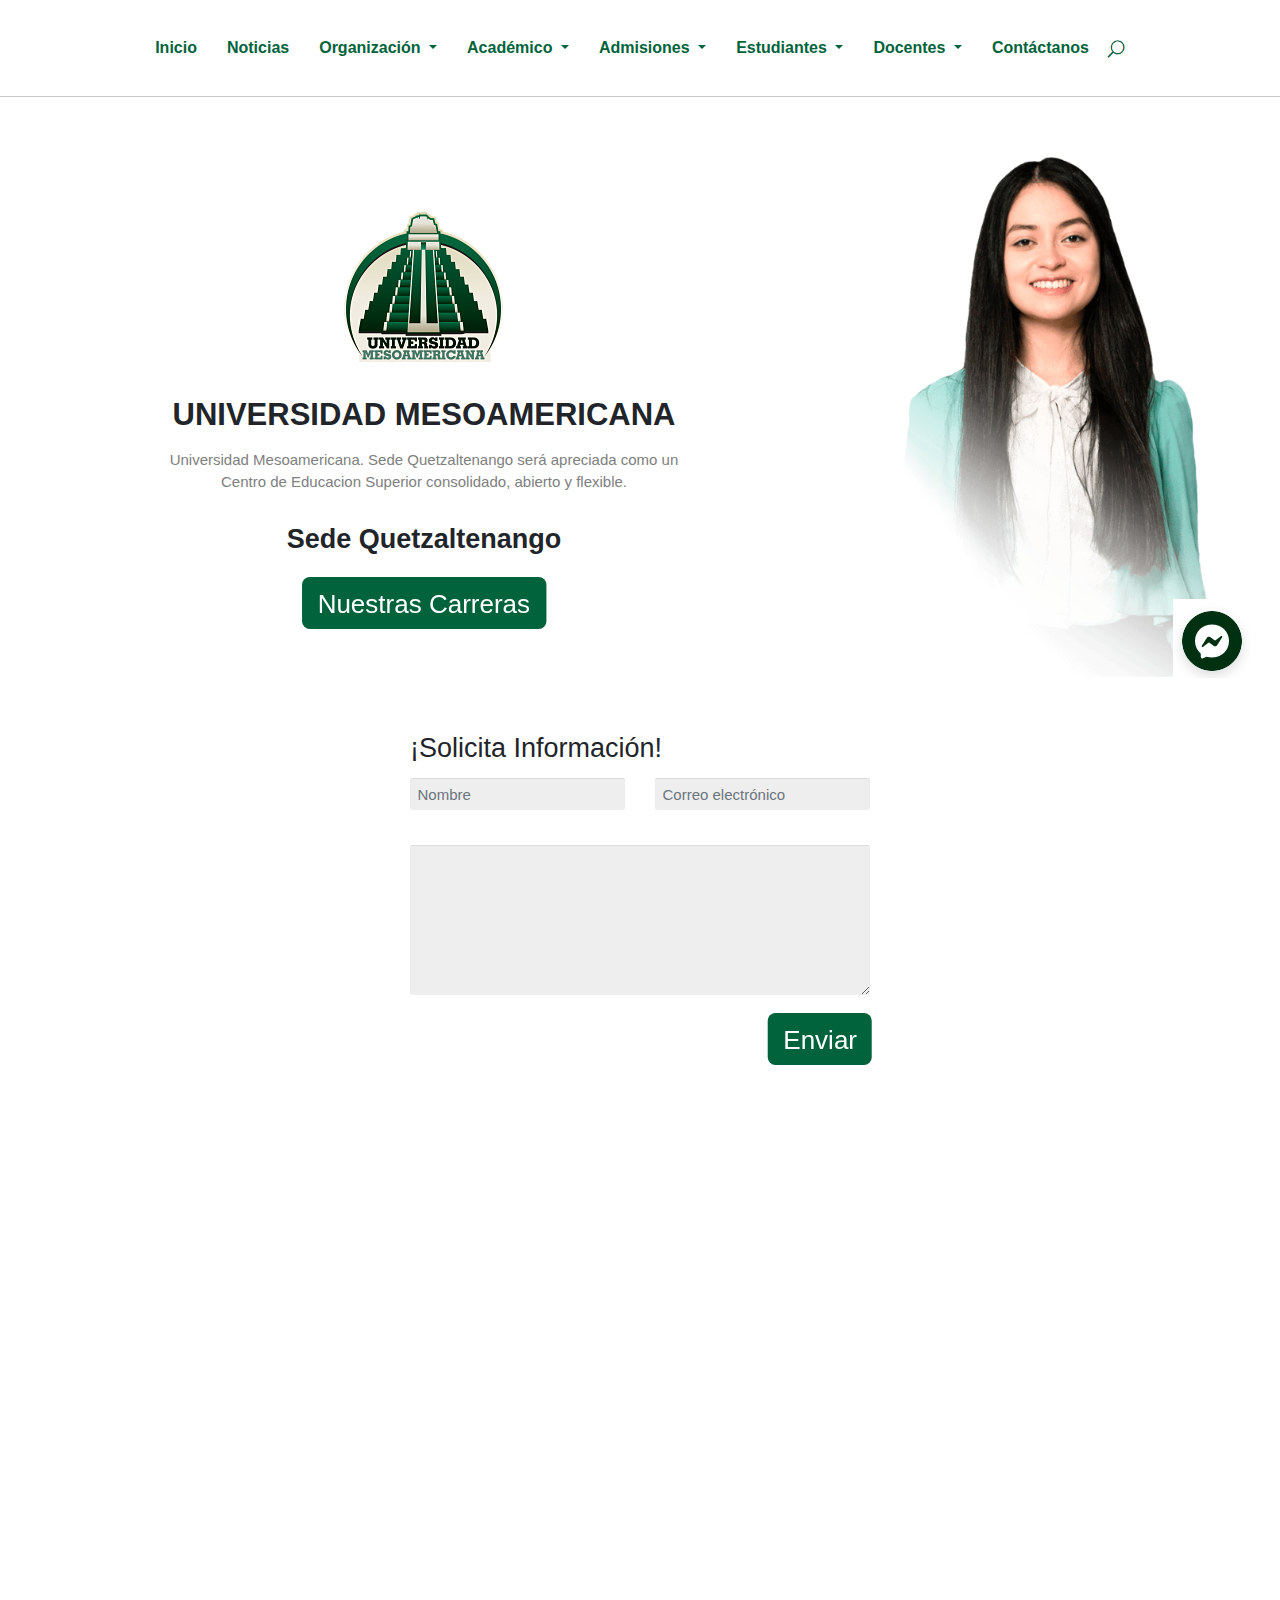
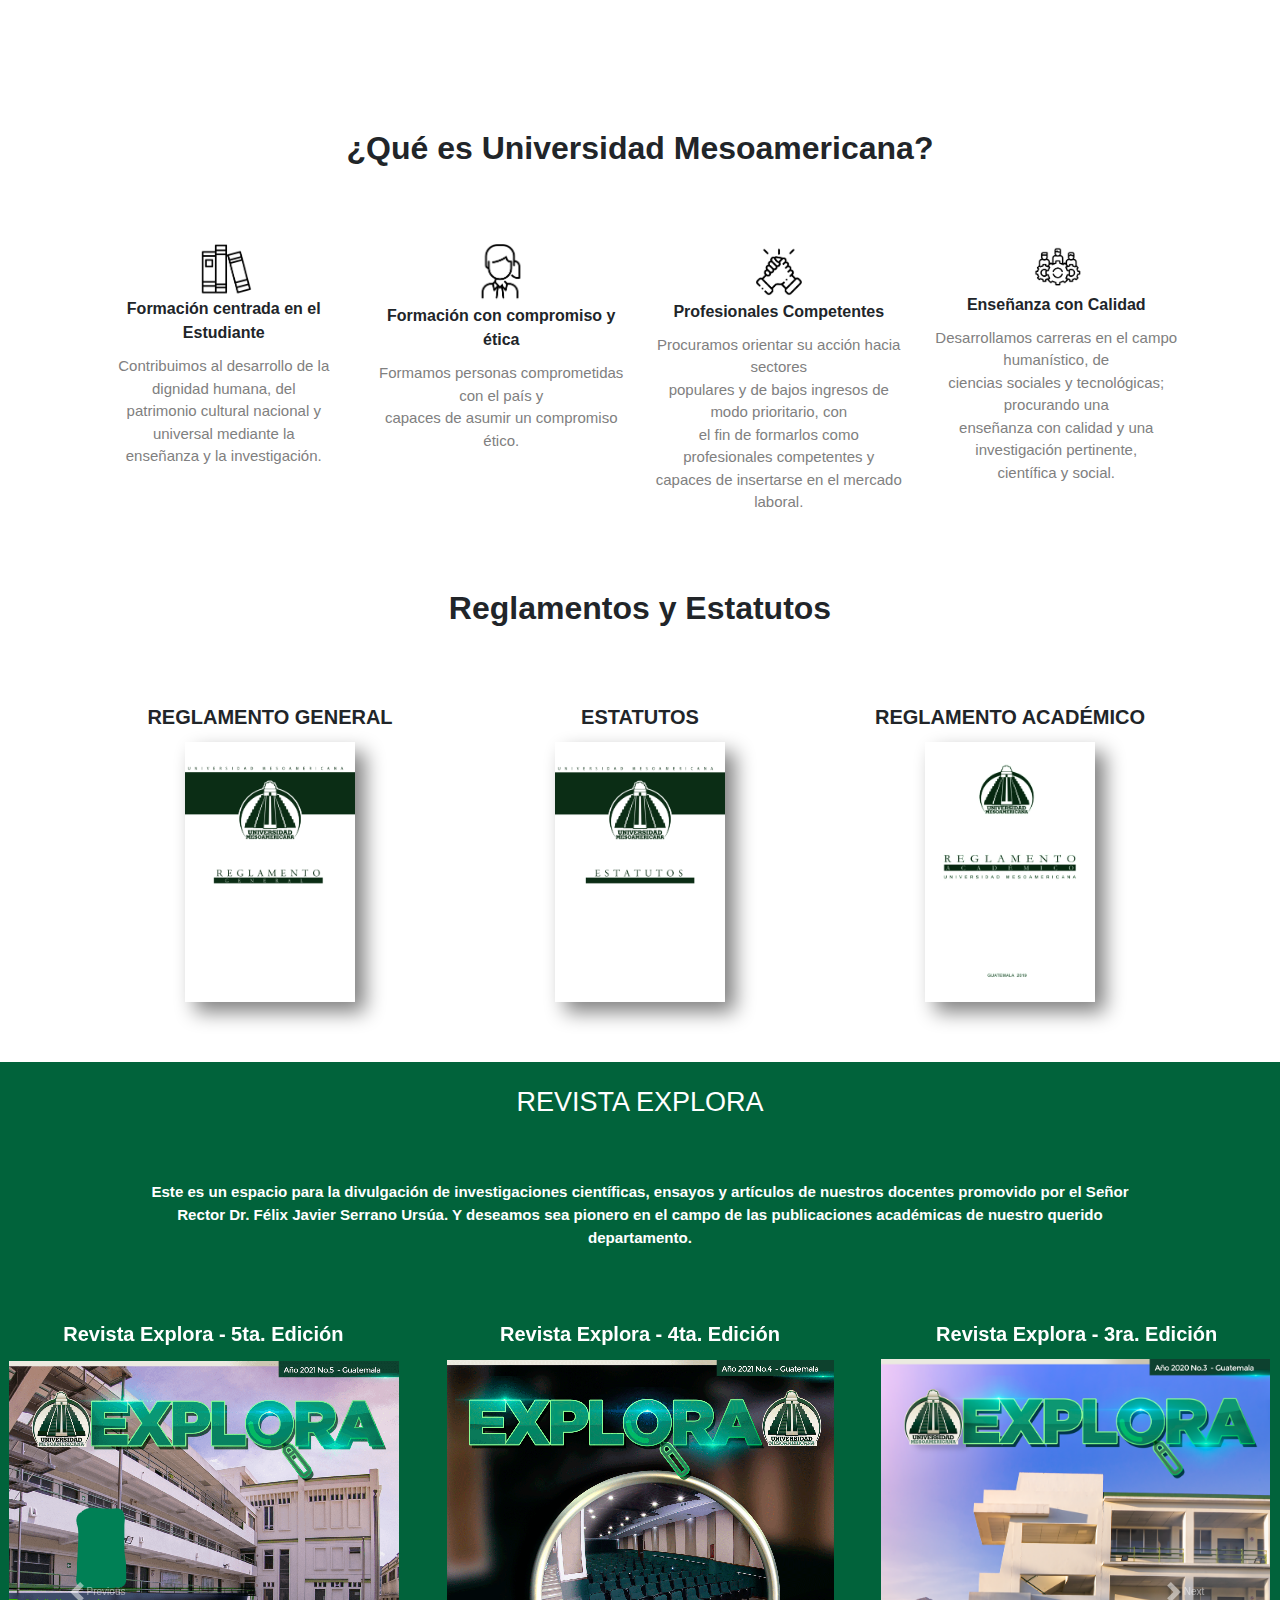
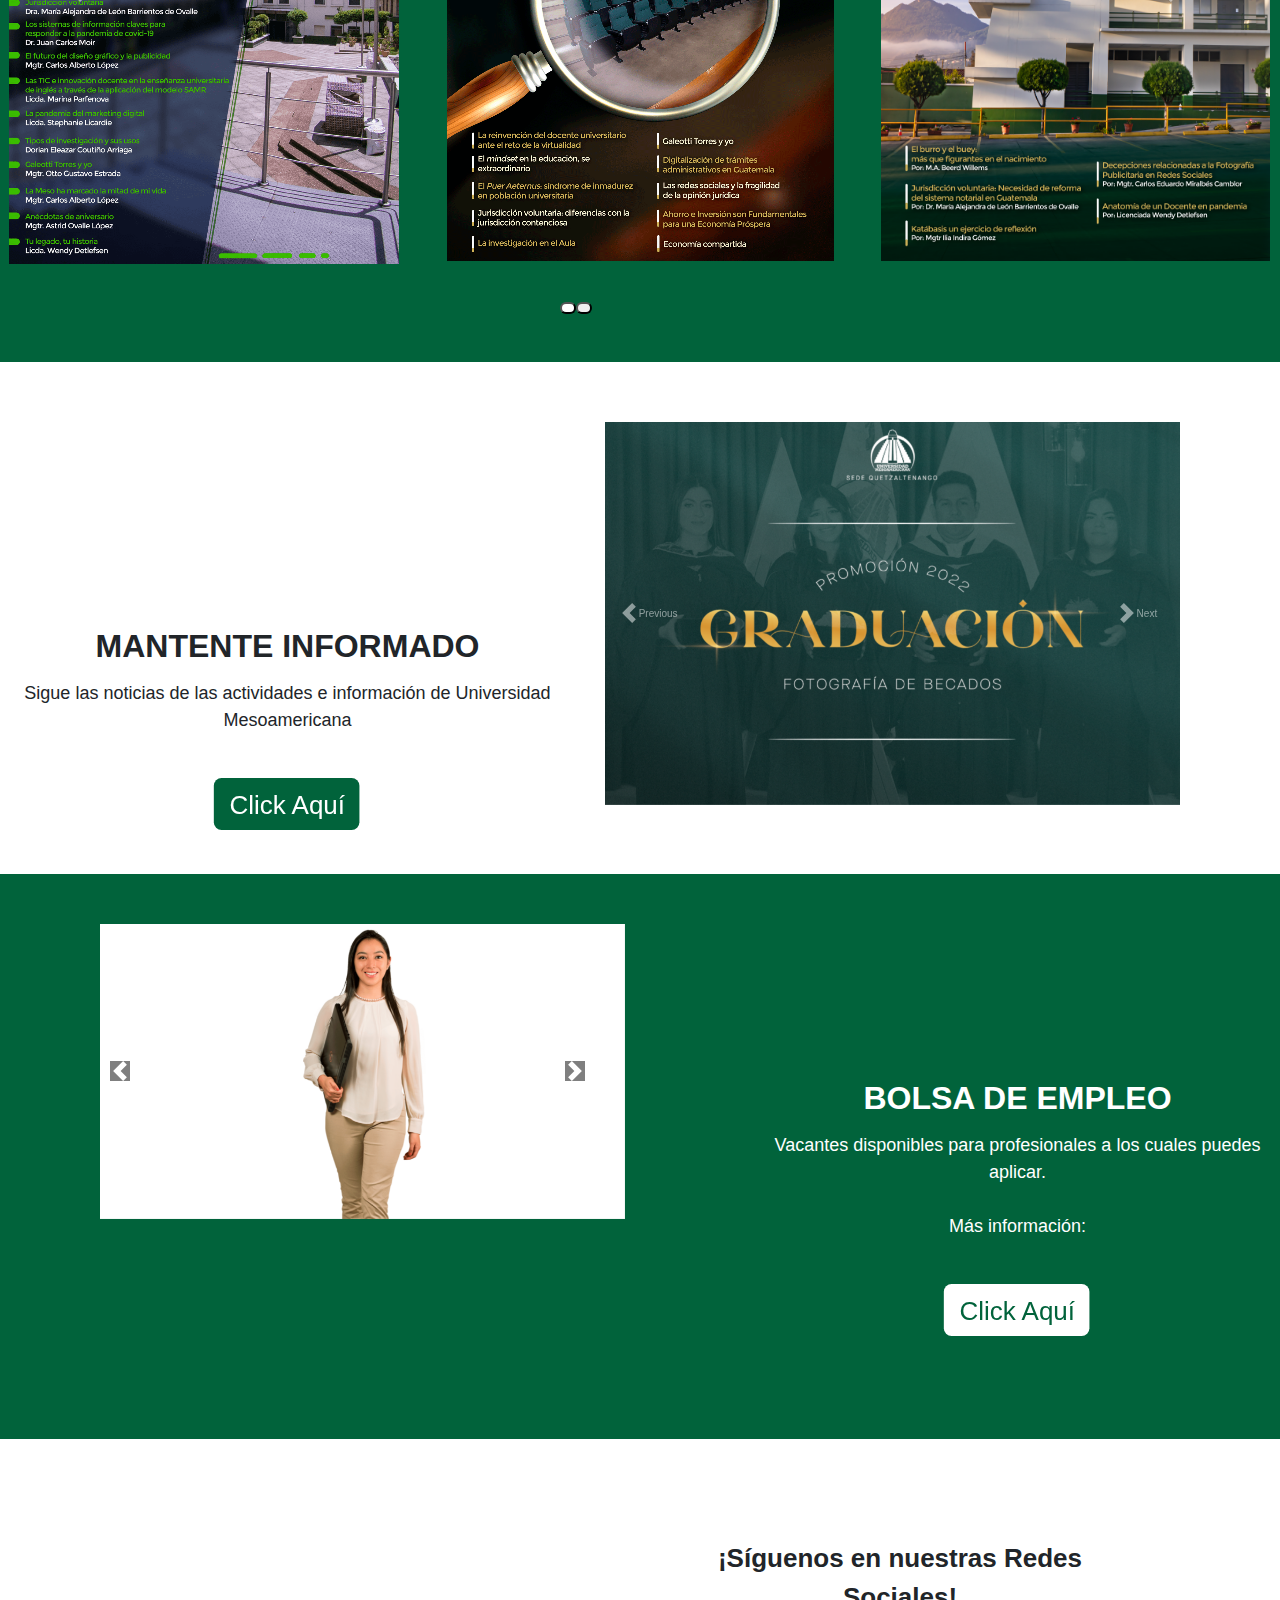
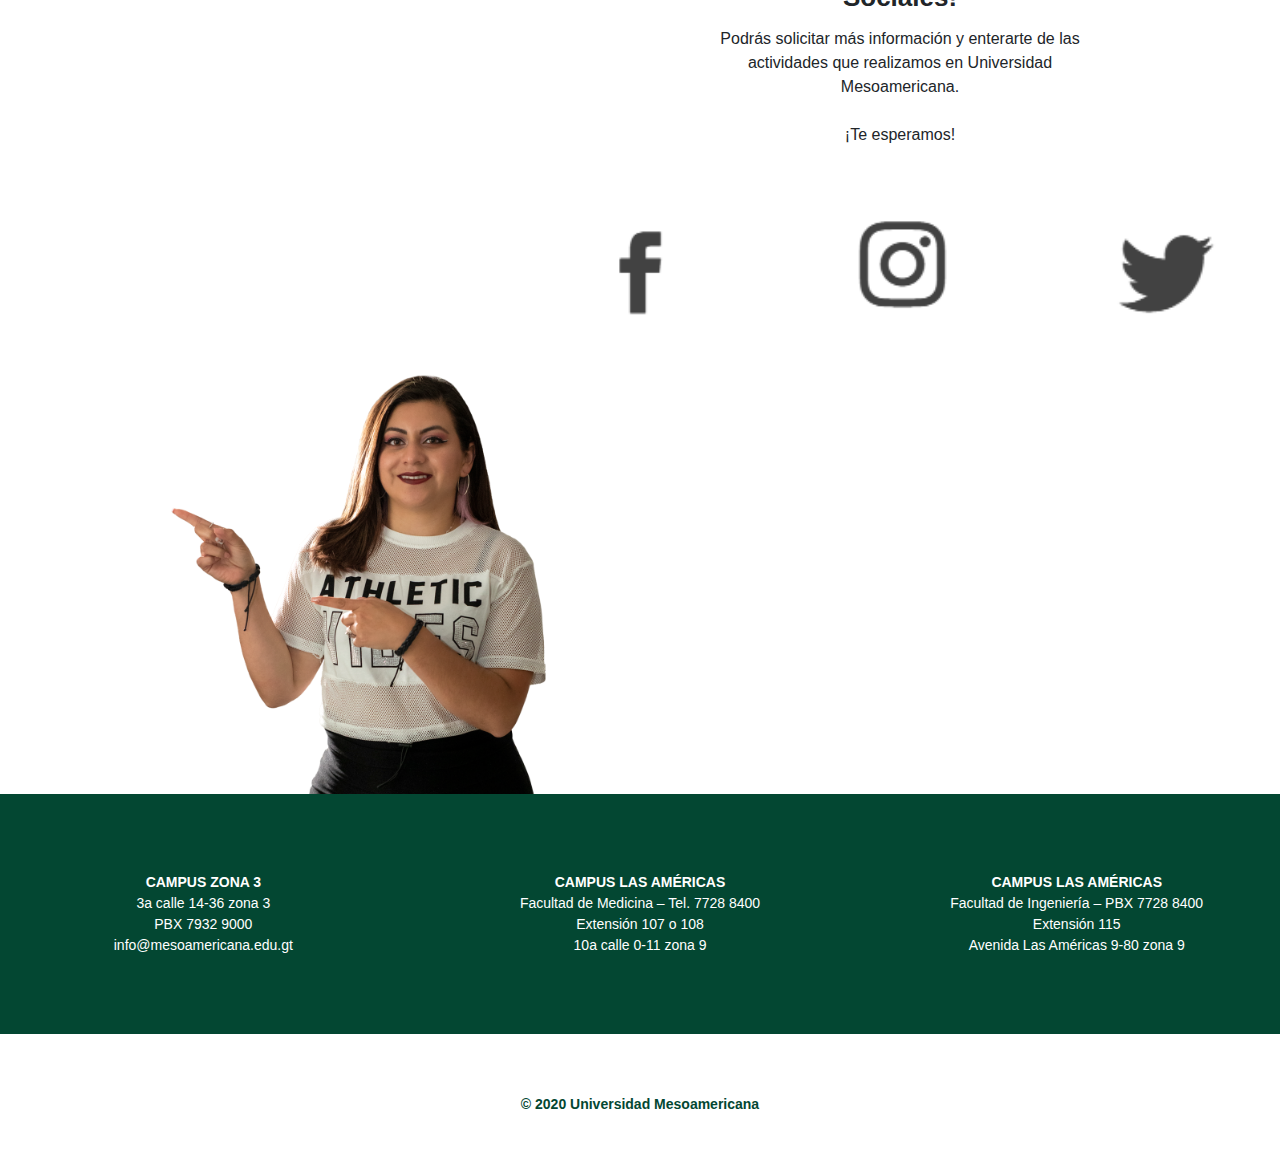
<file: grid/index.html>
<!DOCTYPE html>
<html>
    <head>
      <meta name="viewport" content="width=device-width, initial-scale=1">
      <link rel="stylesheet" href="https://maxcdn.bootstrapcdn.com/bootstrap/3.4.1/css/bootstrap.min.css">
      <link rel="stylesheet" href="https://cdn.jsdelivr.net/npm/bootstrap@3.4.1/dist/css/bootstrap-theme.min.css" integrity="sha384-6pzBo3FDv/PJ8r2KRkGHifhEocL+1X2rVCTTkUfGk7/0pbek5mMa1upzvWbrUbOZ" crossorigin="anonymous">
      <link rel="stylesheet" href="/css/styles.css">
      <link rel="stylesheet" href="/css/normalize.css">
      <link rel="stylesheet" href="/css/bootstrap.css">
      <script src="/js/bootstrap.bundle.min.js"></script>
      <script src="https://ajax.googleapis.com/ajax/libs/jquery/3.6.0/jquery.min.js"></script>
      <script src="https://maxcdn.bootstrapcdn.com/bootstrap/3.4.1/js/bootstrap.min.js"></script>
      <title>Universidad Mesoamericana | Universidad Mesoamericana Quetzaltenango</title>
    </head>

    <body>

      <header class="custom_navbar_font">
        <nav class="navbar">
          <ul class="nav justify-content-center">
            <li class="nav-item">
              <a class="nav-link">Inicio</a>
            </li>

            <li class="nav-item">
              <a class="nav-link" href="inicio.html">Noticias</a>
            </li>

            <li class="nav-item dropdown">
              <a class="nav-link dropdown-toggle" data-toggle="dropdown" role="button" aria-haspopup="true" aria-expanded="false">
                Organización
              </a>

              <div class="dropdown-menu custom-font"> <!-- aqui va el color de los items del menu -->
                <div class="sutom-shape-two"></div>
                <div class="dropdown-divider custom-shape"></div>
                <a class="dropdown-item">Historia</a>
                <a class="dropdown-item">Ideario</a>
                <a class="dropdown-item">Visión y Misión</a>
                <a class="dropdown-item">
                  Estatutos y <wbr>
                  Reglamentos
                </a>
                <a class="dropdown-item">Autoridades</a>
                <a class="dropdown-item">Alianza Microsoft</a>
                <a class="dropdown-item">Descargas</a>
                <a class="dropdown-item">Pastoral</a>
                <a class="dropdown-item">
                  Himno de la <wbr>
                  Universidad
                </a>
                <a class="dropdown-item">Tour Virtual</a>
                <a class="dropdown-item">Becas</a>
                <a class="dropdown-item">Galería Meso</a>
                <a class="dropdown-item">Bolsas de Empleo</a>
                <a class="dropdown-item">Sede Central</a>
              </div>
            </li>

            <li class="nav-item dropdown">
              <a class="nav-link dropdown-toggle" data-toggle="dropdown" role="button" aria-haspopup="true" aria-expanded="false">
                Académico
              </a>

              <div class="dropdown-menu custom-font">
                <div class="sutom-shape-two"></div>
                <div class="dropdown-divider custom-shape" style="width:212px;"></div>
                <a class="dropdown-item">Carreras</a>
                <a class="dropdown-item">
                  Requisitos de <wbr>
                  admisión
                </a>
                <a class="dropdown-item">Horario de clases</a>
                <a class="dropdown-item" href="/grid/horarios.html">
                  Calendario Académico <wbr>
                  2022
                </a>
                <a class="dropdown-item">Pasos de Inscripción</a>
                <a class="dropdown-item">Registro Académico</a>
                <a class="dropdown-item">Revista Explora</a>
              </div>
            </li>

            <li class="nav-item dropdown">
              <a class="nav-link dropdown-toggle" data-toggle="dropdown" role="button" aria-haspopup="true" aria-expanded="false">
                Admisiones
              </a>

              <div class="dropdown-menu custom-font">
                <div class="sutom-shape-two"></div>
                <div class="dropdown-divider custom-shape" style="width:212px;"></div>
                <a class="dropdown-item">Exámenes de admisión</a>
                <a class="dropdown-item">
                  Entrevistas, Facultad <wbr>
                  de Ingeniería
                </a>
                <a class="dropdown-item">
                  Entrevistas, Facultad <wbr>
                  de Arquitectura
                </a>
              </div>
            </li>

            <li class="nav-item dropdown">
              <a class="nav-link dropdown-toggle" data-toggle="dropdown" role="button" aria-haspopup="true" aria-expanded="false">
                Estudiantes
              </a>

              <div class="dropdown-menu custom-font">
                <div class="sutom-shape-two"></div>
                <div class="dropdown-divider custom-shape"></div>
                <a class="dropdown-item">Aula Virtual</a>
                <a class="dropdown-item">Sitio de Estudiantes</a>
                <a class="dropdown-item">Correo Institucional</a>
                <a class="dropdown-item">Técnicas de Estudio</a>
                <a class="dropdown-item">Revista Explora</a>
              </div>
            </li>

            <li class="nav-item dropdown">
              <a class="nav-link dropdown-toggle" data-toggle="dropdown" role="button" aria-haspopup="true" aria-expanded="false">
                Docentes
              </a>

              <div class="dropdown-menu custom-font">
                <div class="sutom-shape-two"></div>
                <div class="dropdown-divider custom-shape"></div>
                <a class="dropdown-item">Aula Virtual</a>
                <a class="dropdown-item">Sitio de Docentes</a>
                <a class="dropdown-item">Correo Institucional</a>
                <a class="dropdown-item">Técnicas de Estudio</a>
                <a class="dropdown-item">Revista Explora</a>
              </div>
            </li>

            <li class="nav-item">
              <a class="nav-link">Contáctanos</a>
            </li>

            <li class="nav-item">
              <img class="custom-lupa-style" src="/assets/images/lupa.png" width="65%">
            </li>
          </ul>
        </nav>

        <div class="custom-header-bar"></div>
      </header>

      <main>
        <div class="d-flex gap-5 justify-content-center">

          <div class="d-block custom-left">

          </div>

          <div class="d-block">
            <div class="custom-meso-space-before">

            </div>

            <div class="custom-meso-img">
              <img src="/assets/images/LogoMeso.png">
            </div>
            

            <div class="custom-meso-space">

            </div>

            <p class="custom-enphasis-paragraph">
              UNIVERSIDAD MESOAMERICANA
            </p>
            <p class="custom-paragraph">
              Universidad Mesoamericana. Sede Quetzaltenango será apreciada como un <br>
              Centro de Educacion Superior consolidado, abierto y flexible.
            </p>

            <p class="sede-custom-paragraph">
              Sede Quetzaltenango
            </p>

            <div class="nc-div-class">
              <button type="button" class="nc-button zoom">
                Nuestras Carreras
              </button>
            </div>

          </div>

          <div class="d-block custom-margin"></div>

          <img class="d-block img-custom-up" src="/assets/images/Img2.png" width="27.5%">
        </div>

        <div class="messenger-custom-style">
          <img class="myzoom" src="/assets/images/messenger.png">
        </div>
        
        <div class="form-container">
          <p class="h2-form">
            ¡Solicita Información!
          </p>
          
          <div class="row">
            <div class="col">
              <input type="text" class="form-control" placeholder="Nombre" aria-label="Nombre">
            </div>
  
            <div class="col">
              <input type="text" class="form-control" placeholder="Correo electrónico" aria-label="Correo electrónico">
            </div>
          </div>

          <div class="row custom-space">
            <div class="col">
              <textarea class="form-control custom-size" placeholder="¿Qué carrera te interesa?" aria-label="¿Qué carrera te interesa?">
              </textarea>
            </div>
          </div>

          <div class="row">
            <div class="col">
              <div class="nc-div-class send-class">
                <button type="button" class="nc-button zoom">
                  Enviar
                </button>
              </div>
            </div>
          </div>
        </div>


        <div class="parallax">
          <div class="row">
            <div class="custom-cnc-margin">

            </div>
          </div>

          <div class="row">
            <div class="col">
              <p class="custom-cnc-p">
                <b>CONOCE NUESTRO CAMPUS</b>
              </p>
            </div>
          </div>

          <div class="row">
            <div class="custom-cnc-margin two">

            </div>
          </div>

          <div class="row">
            <div class="col">
              <p class="custom-cnc-p">
                Galería
              </p>
            </div>
          </div>

          <div class="row">
            <div class="col">
              <p class="custom-cnc-p">
                Tour Virtual <b>360°</b>
              </p>
            </div>
          </div>

          <div class="row">
            <div class="col">
              <p class="custom-cnc-p">
                Videos
              </p>
            </div>

            <div class="custom-cnc-margin">

            </div>
          </div>
        </div>

        <div class="qeum-margin-lat">
          <div class="qeum-prop"></div>

          <div class="row">
            <div class="col">
              <p class="qp-prop">
                ¿Qué es Universidad Mesoamericana?
              </p>
            </div>
          </div>

          <div class="qeum-prop"></div>

          <div class="row">
            <div class="col center-align">
              <div>
                <img class="qeum-image-props" src="/assets/images/libros.png">
              </div>
              <p class="subp-title">
                Formación centrada en el Estudiante
              </p>
              <p class="subp-para">
                Contribuimos al desarrollo de la dignidad humana, del <br> 
                patrimonio cultural nacional y universal mediante la <br> 
                enseñanza y la investigación.
              </p>
            </div>

            <div class="col center-align">
              <div>
                <img class="qeum-image-props" src="/assets/images/persona.png">
              </div>
              <p class="subp-title">
                Formación con compromiso y ética 
              </p>
              <p class="subp-para">
                Formamos personas comprometidas con el país y <br>
                capaces de asumir un compromiso ético.
              </p>
            </div>

            <div class="col center-align">
              <div>
                <img class="qeum-image-props" src="/assets/images/mano.png">
              </div>
              <p class="subp-title">
                Profesionales Competentes
              </p>
              <p class="subp-para">
                Procuramos orientar su acción hacia sectores <br> 
                populares y de bajos ingresos de modo prioritario, con <br>
                el fin de formarlos como profesionales competentes y <br> 
                capaces de insertarse en el mercado laboral.
              </p>
            </div>

            <div class="col center-align">
              <div>
                <img class="qeum-image-props" src="/assets/images/engranajes.png">
              </div>
              <p class="subp-title">
                Enseñanza con Calidad
              </p>
              <p class="subp-para">
                Desarrollamos carreras en el campo humanístico, de <br>
                ciencias sociales y tecnológicas; procurando una <br> 
                enseñanza con calidad y una investigación pertinente, <br>
                científica y social.
              </p>
            </div>
          </div>
        </div>

        <div class="qeum-margin-lat">
          <div class="qeum-prop"></div>

          <div class="row">
            <div class="col">
              <p class="qp-prop">
                Reglamentos y Estatutos
              </p>
            </div>
          </div>

          <div class="qeum-prop"></div>

          <div class="row">
            <div class="col center-align">
              <p class="para-reg">
                REGLAMENTO GENERAL
              </p>
              
              <div>
                <a href="/assets/docs/REGLAMENTOS.pdf" target="_blank">
                  <img class="img-shadow" src="/assets/images/reglamentogeneral.png">
                </a>
              </div>
            </div>

            <div class="col center-align">
              <p class="para-reg">
                ESTATUTOS
              </p>
              
              <div>
                <a href="/assets/docs/Estatutos.pdf" target="_blank">
                  <img class="img-shadow" src="/assets/images/Estatutos.png">
                </a>
              </div>
            </div>

            <div class="col center-align">
              <p class="para-reg">
                REGLAMENTO ACADÉMICO
              </p>
              
              <div>
                <a href="/assets/docs/REGLAMENTO-ACADEMICO-2018-FINAL.pdf" target="_blank">
                  <img class="img-shadow" src="/assets/images/Reglamento-Academico.png">
                </a>
              </div>
            </div>
          </div>
        </div>

        <div class="qeum-prop"></div>

        <div class="explora-bk-props">
          <div class="row">
            <div class="col">
              <p class="explora-title-props">
                REVISTA EXPLORA
              </p>
            </div>
          </div>

          <div class="row">
            <div class="col">
              <p class="explora-desc-props">
                Este es un espacio para la divulgación de investigaciones científicas, ensayos y artículos de nuestros docentes promovido por el Señor <br>
                Rector Dr. Félix Javier Serrano Ursúa. Y deseamos sea pionero en el campo de las publicaciones académicas de nuestro querido <br>
                departamento.
              </p>
            </div>
          </div>

          <div class="qeum-prop"></div>

          <!--Carrousel explora-->
          <div id="carouselExampleIndicators" class="carousel slide" data-bs-ride="true">
            <div class="carousel-indicators explora-bt-props">
              <button type="button" data-bs-target="#carouselExampleIndicators" data-bs-slide-to="0" class="active custom-rounded-btn" aria-current="true" aria-label="Slide 1"></button>
              <button type="button" data-bs-target="#carouselExampleIndicators" data-bs-slide-to="1" class="custom-rounded-btn" aria-label="Slide 2"></button>
            </div>

            
            <div class="carousel-inner">
              <!--item 1-->
              <div class="carousel-item active">
                <div class="row">
                  <div class="col">
                      <p class="explora-rev-title">
                        Revista Explora - 5ta. Edición 
                      </p>
                      <img src="/assets/images/explora1.png">  
                  </div>

                  <div class="col">
                    <p class="explora-rev-title">
                      Revista Explora - 4ta. Edición 
                    </p>
                    <img src="/assets/images/explora2.png">
                  </div>

                  <div class="col">
                    <p class="explora-rev-title">
                      Revista Explora - 3ra. Edición 
                    </p>
                    <img src="/assets/images/explora3.png">
                  </div>
                </div>
              </div>

              <!--item 2-->
              <div class="carousel-item">
                <div class="row">
                  <div class="col">
                    <p class="explora-rev-title">
                      Revista Explora - 3ra. Edición 
                    </p>
                    <img src="/assets/images/explora3.png">
                  </div>

                  <div class="col">
                      <p class="explora-rev-title">
                        Revista Explora - 2da. Edición 
                      </p>
                      <img src="/assets/images/explora4.png">  
                  </div>

                  <div class="col">
                    <p class="explora-rev-title">
                      Revista Explora - 1ra. Edición 
                    </p>
                    <img src="/assets/images/explora5.png">
                  </div>
                </div>
              </div>
            </div>

            <button class="carousel-control-prev bk-style" type="button" data-bs-target="#carouselExampleIndicators" data-bs-slide="prev">
              <span class="carousel-control-prev-icon" aria-hidden="true"></span>
              <span class="visually-hidden">Previous</span>
            </button>
            <button class="carousel-control-next bk-style" type="button" data-bs-target="#carouselExampleIndicators" data-bs-slide="next">
              <span class="carousel-control-next-icon" aria-hidden="true"></span>
              <span class="visually-hidden">Next</span>
            </button>
          </div>
        </div>

        <div class="qeum-prop"></div>

        <div>
          <div class="row">
            <div class="col custom-mi-margin">
              <p  class="qp-prop">
                MANTENTE INFORMADO
              </p>
              <p class="mi-props">
                Sigue las noticias de las actividades e información de Universidad <br>
                Mesoamericana
              </p>

              <div class="qeum-prop"></div>

              <button type="button" class="nc-button zoom">
                Click Aquí
              </button>
            </div>

            <div class="col custom-crs-props">
              <div id="carouselExampleControls" class="carousel slide" data-interval="false">
                <div class="carousel-inner">
                  <div class="carousel-item active">
                    <img src="/assets/images/sl1.png" class="d-block w-100" alt="...">
                  </div>
                  
                  <div class="carousel-item">
                    <img src="/assets/images/sl2.jpg" class="d-block w-100" alt="...">
                  </div>

                  <div class="carousel-item">
                    <img src="/assets/images/sl3.jpg" class="d-block w-100" alt="...">
                  </div>

                  <div class="carousel-item">
                    <img src="/assets/images/sl4.jpg" class="d-block w-100" alt="...">
                  </div>

                  <div class="carousel-item">
                    <img src="/assets/images/sl5.jpg" class="d-block w-100" alt="...">
                  </div>

                  <div class="carousel-item">
                    <img src="/assets/images/sl6.png" class="d-block w-100" alt="...">
                  </div>

                  <div class="carousel-item">
                    <img src="/assets/images/sl7.png" class="d-block w-100" alt="...">
                  </div>

                  <div class="carousel-item">
                    <img src="/assets/images/sl8.jpg" class="d-block w-100" alt="...">
                  </div>

                  <div class="carousel-item">
                    <img src="/assets/images/sl9.jpg" class="d-block w-100" alt="...">
                  </div>

                  <div class="carousel-item">
                    <img src="/assets/images/sl10.jpg" class="d-block w-100" alt="...">
                  </div>
                </div>
                <button class="carousel-control-prev bk-style" type="button" data-bs-target="#carouselExampleControls" data-bs-slide="prev">
                  <span class="carousel-control-prev-icon" aria-hidden="true"></span>
                  <span class="visually-hidden">Previous</span>
                </button>
                <button class="carousel-control-next bk-style" type="button" data-bs-target="#carouselExampleControls" data-bs-slide="next">
                  <span class="carousel-control-next-icon" aria-hidden="true"></span>
                  <span class="visually-hidden">Next</span>
                </button>
              </div>
            </div>
          </div>
        </div>

        <div class="qeum-prop"></div>

        <div class="explora-bk-props custom-two">
          <div>
            <div class="row">
              <div class="col custom-crs-props props-two">
                <div id="carouselExampleControls2" class="carousel slide" data-interval="false">
                  <div class="carousel-inner">
                    <div class="carousel-item active">
                      <img src="/assets/images/be1.png" class="d-block be-img-props" alt="...">
                    </div>
                    
                    <div class="carousel-item">
                      <img src="/assets/images/be2.png" class="d-block be-img-props" alt="...">
                    </div>
  
                    <div class="carousel-item">
                      <img src="/assets/images/be3.png" class="d-block be-img-props" alt="...">
                    </div>
                  </div>
                  <button class="carousel-control-prev bk-style" type="button" data-bs-target="#carouselExampleControls2" data-bs-slide="prev">
                    <span class="carousel-control-prev-icon prop-two" aria-hidden="true"></span>
                    <span class="visually-hidden">Previous</span>
                  </button>
                  <button class="carousel-control-next bk-style" type="button" data-bs-target="#carouselExampleControls2" data-bs-slide="next">
                    <span class="carousel-control-next-icon prop-two" aria-hidden="true"></span>
                    <span class="visually-hidden">Next</span>
                  </button>
                </div>
              </div>

              <div class="col custom-mi-margin">
                <p  class="qp-prop vtwo">
                  BOLSA DE EMPLEO
                </p>
                <p class="mi-props two">
                  Vacantes disponibles para profesionales a los cuales puedes aplicar.
                  <br>
                  <br>
                  Más información:
                </p>
  
                <div class="qeum-prop"></div>
  
                <button type="button" class="nc-button zoom" style="background-color:white; color:rgb(1,99,59)">
                  Click Aquí
                </button>
              </div>
            </div>
          </div>
        </div>

        
        <div class="row" style="text-align:center;">
          <div class="col" style="margin-left:520px">
            <p class="snr-title">
              ¡Síguenos en nuestras Redes <br> Sociales!
            </p>
            <p class="snr-desc">
              Podrás solicitar más información y enterarte de las <br>
              actividades que realizamos en Universidad <br>
              Mesoamericana.
              <br>
              <br>
              ¡Te esperamos!
            </p>

            <div class="qeum-prop"></div>

            <div class="row">
              <div class="col">
                <a>
                  <img class="myzoom" src="/assets/images/facebook.png" width="60%">
                </a>
              </div>
              <div class="col">
                <a>
                  <img class="myzoom" src="/assets/images/instagram.png" width="80%">
                </a>
              </div>
              <div class="col">
                <a>
                  <img class="myzoom" src="/assets/images/twitter.png" width="80%">
                </a>
              </div>
            </div>
          </div>

          <div class="col">
            <img class="snr-img-props" src="/assets/images/snr1.png">
          </div>
        </div>
      </main>

      <footer>
        <div class="fondo-fin-props">
          <div class="row" style="text-align:center;">
            <div class="col">
              <p class="p-footer-props">
                <b>CAMPUS ZONA 3</b> <br>
                3a calle 14-36 zona 3 <br>
                PBX 7932 9000 <br>
                info@mesoamericana.edu.gt
              </p>
            </div>

            <div class="col">
              <p class="p-footer-props">
                <b>CAMPUS LAS AMÉRICAS</b> <br>
                Facultad de Medicina – Tel. 7728  8400 <br>
                Extensión 107 o 108 <br>
                10a calle 0-11 zona 9
              </p>
            </div>

            <div class="col">
              <p class="p-footer-props">
                <b>CAMPUS LAS AMÉRICAS</b> <br>
                Facultad de Ingeniería – PBX 7728 8400 <br>
                Extensión 115 <br>
                Avenida Las Américas 9-80 zona 9
              </p>
            </div>
          </div>
        </div>

        <div class="qeum-prop"></div>

        <p class="custom-footer-text-props">
          © 2020 Universidad Mesoamericana
        </p>

        <div class="qeum-prop"></div>
      </footer>
    </body>
</html>
</file>
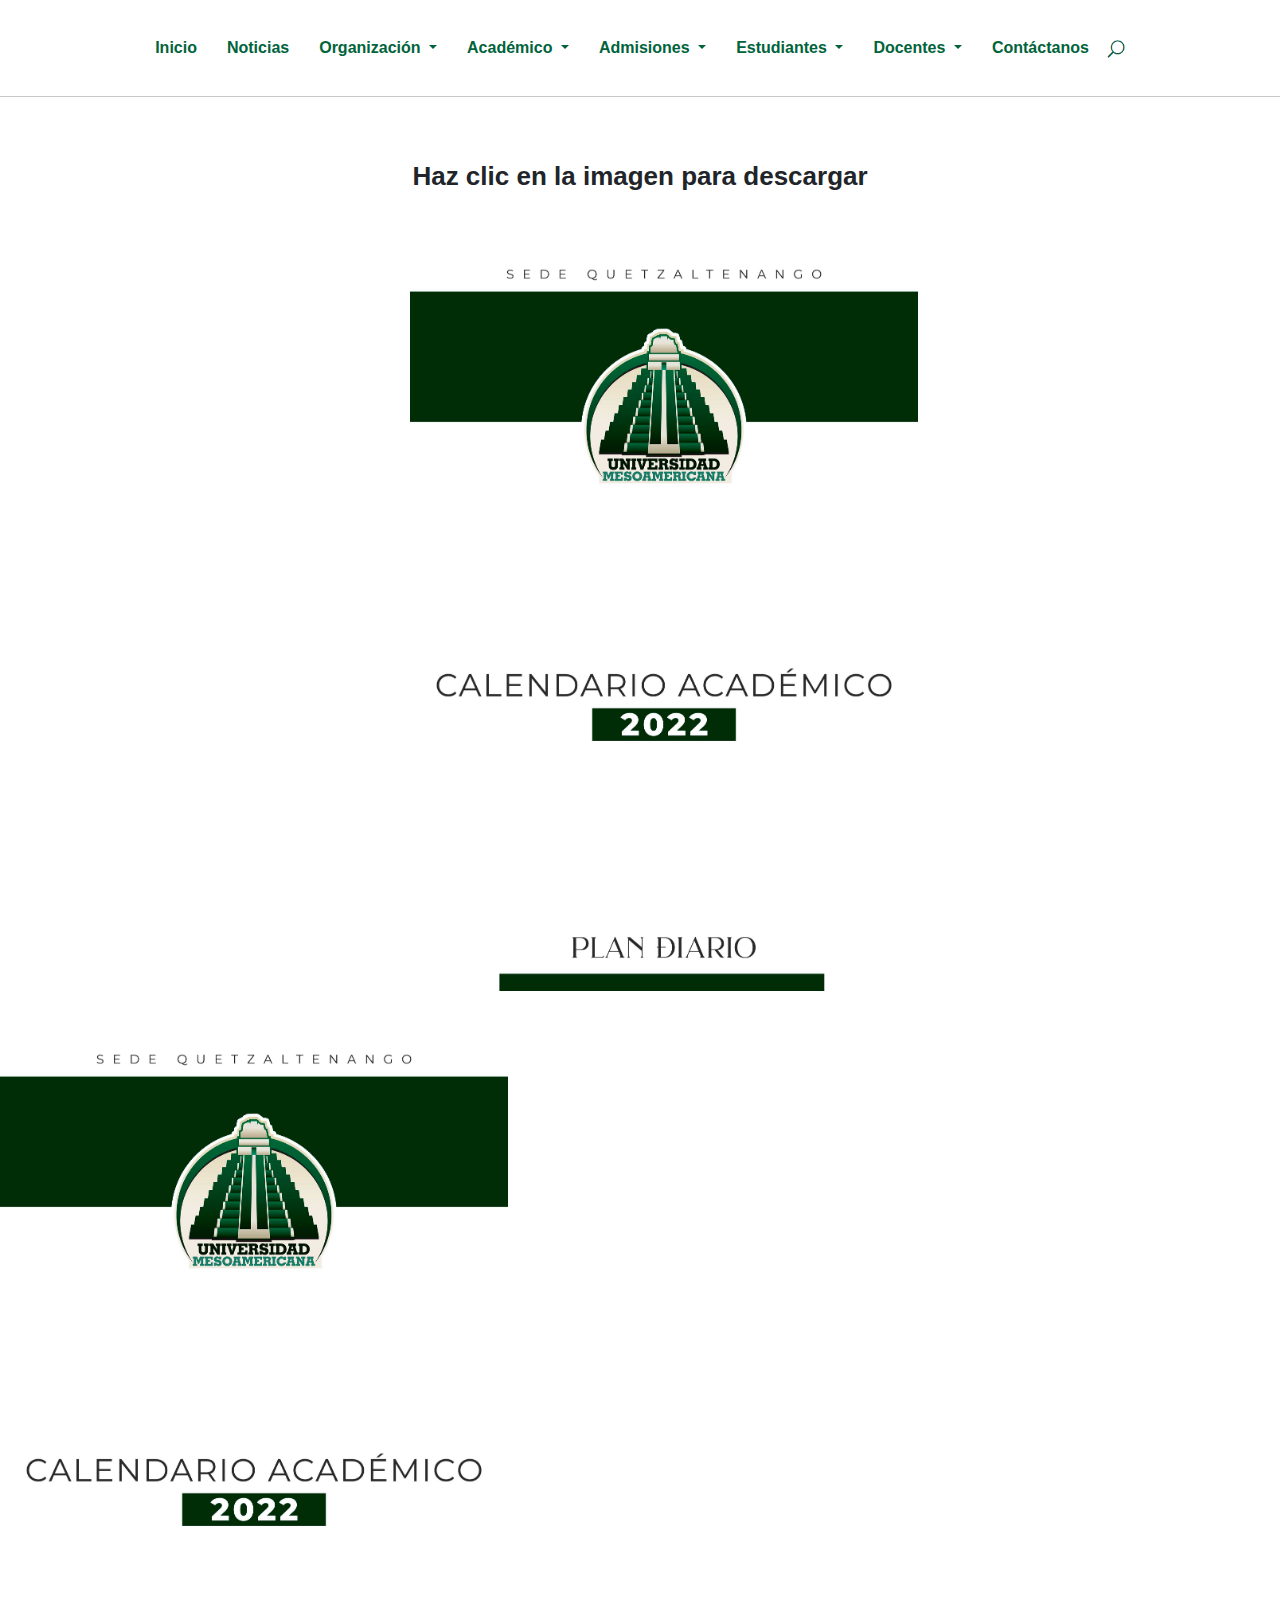
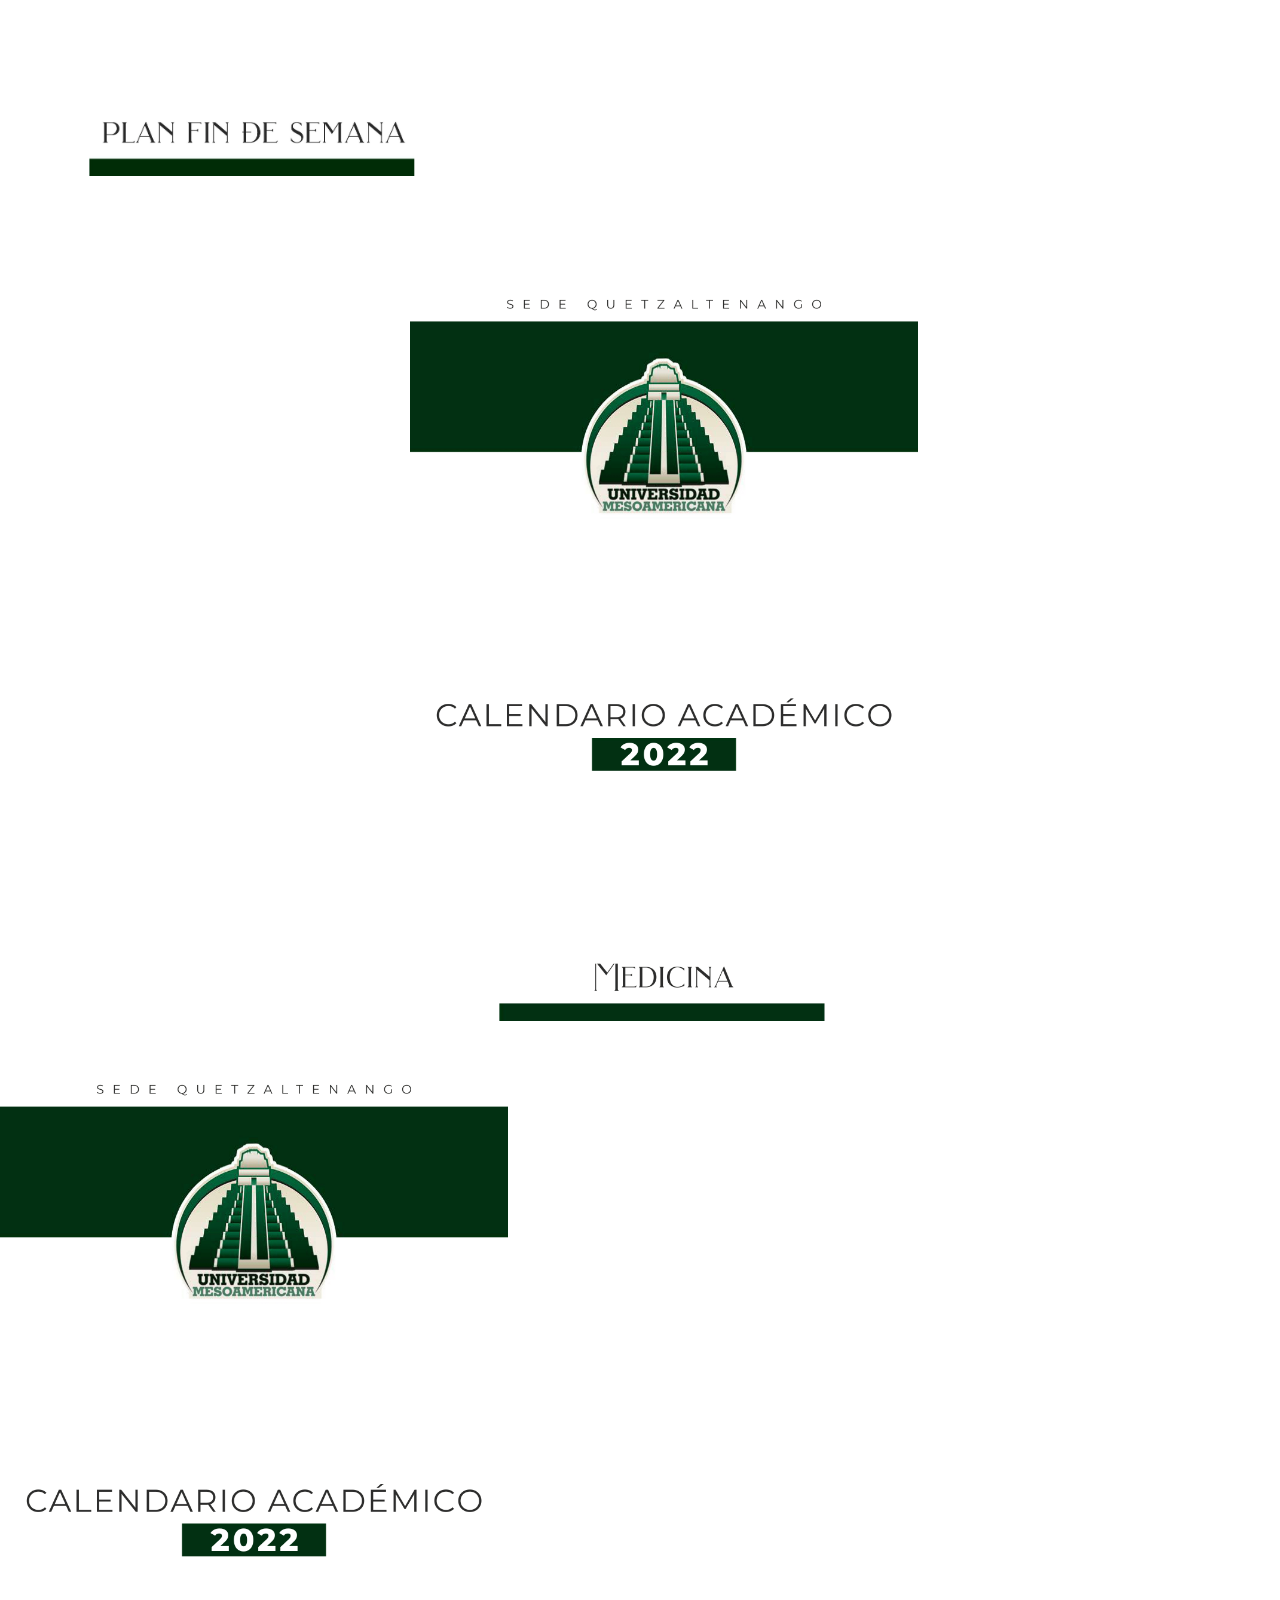
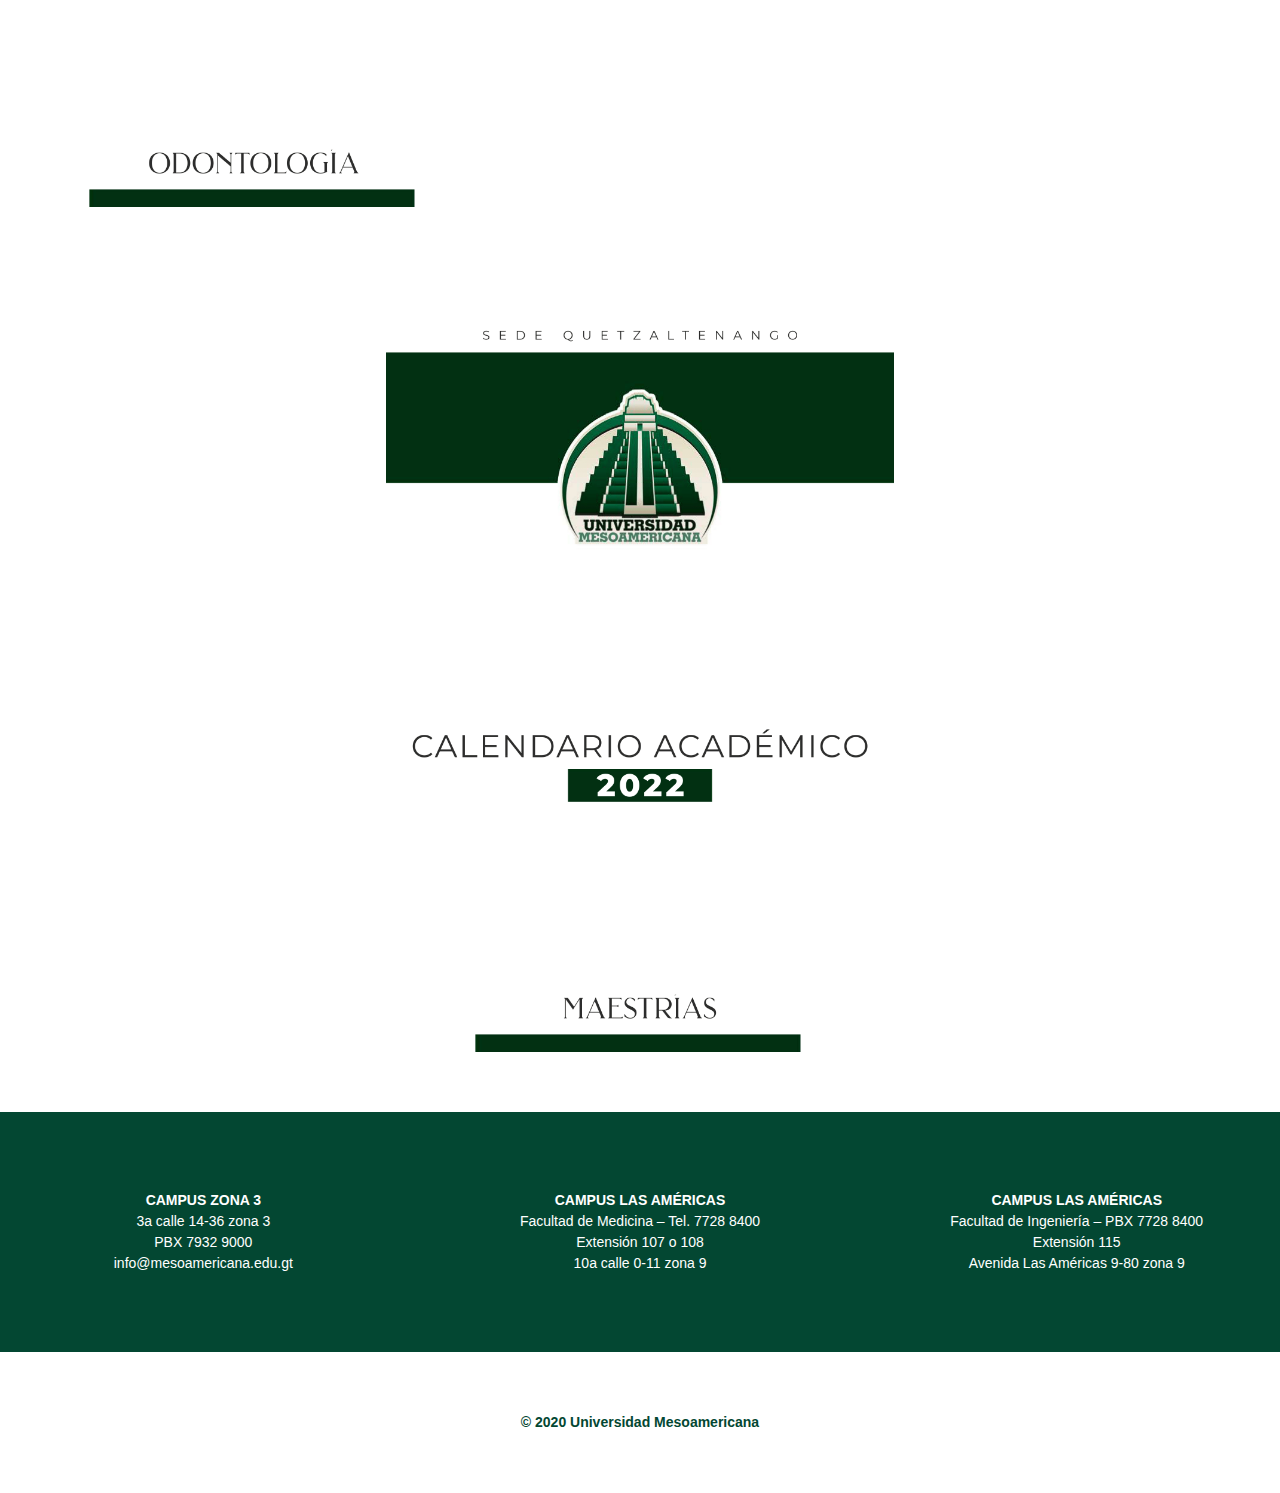
<file: grid/horarios.html>
<!DOCTYPE html>
<html>
    <head>
      <meta name="viewport" content="width=device-width, initial-scale=1">
      <link rel="stylesheet" href="https://maxcdn.bootstrapcdn.com/bootstrap/3.4.1/css/bootstrap.min.css">
      <link rel="stylesheet" href="https://cdn.jsdelivr.net/npm/bootstrap@3.4.1/dist/css/bootstrap-theme.min.css" integrity="sha384-6pzBo3FDv/PJ8r2KRkGHifhEocL+1X2rVCTTkUfGk7/0pbek5mMa1upzvWbrUbOZ" crossorigin="anonymous">
      <link rel="stylesheet" href="/css/styles.css">
      <link rel="stylesheet" href="/css/normalize.css">
      <link rel="stylesheet" href="/css/bootstrap.css">
      <script src="/js/bootstrap.bundle.min.js"></script>
      <script src="https://ajax.googleapis.com/ajax/libs/jquery/3.6.0/jquery.min.js"></script>
      <script src="https://maxcdn.bootstrapcdn.com/bootstrap/3.4.1/js/bootstrap.min.js"></script>
      <title>Universidad Mesoamericana | Universidad Mesoamericana Quetzaltenango</title>
    </head>

    <body>

      <header class="custom_navbar_font">
        <nav class="navbar">
          <ul class="nav justify-content-center">
            <li class="nav-item">
              <a class="nav-link" href="index.html">Inicio</a>
            </li>

            <li class="nav-item">
              <a class="nav-link" href="/grid/inicio.html">Noticias</a>
            </li>

            <li class="nav-item dropdown">
              <a class="nav-link dropdown-toggle" data-toggle="dropdown" role="button" aria-haspopup="true" aria-expanded="false">
                Organización
              </a>

              <div class="dropdown-menu custom-font"> <!-- aqui va el color de los items del menu -->
                <div class="sutom-shape-two"></div>
                <div class="dropdown-divider custom-shape"></div>
                <a class="dropdown-item">Historia</a>
                <a class="dropdown-item">Ideario</a>
                <a class="dropdown-item">Visión y Misión</a>
                <a class="dropdown-item">
                  Estatutos y <wbr>
                  Reglamentos
                </a>
                <a class="dropdown-item">Autoridades</a>
                <a class="dropdown-item">Alianza Microsoft</a>
                <a class="dropdown-item">Descargas</a>
                <a class="dropdown-item">Pastoral</a>
                <a class="dropdown-item">
                  Himno de la <wbr>
                  Universidad
                </a>
                <a class="dropdown-item">Tour Virtual</a>
                <a class="dropdown-item">Becas</a>
                <a class="dropdown-item">Galería Meso</a>
                <a class="dropdown-item">Bolsas de Empleo</a>
                <a class="dropdown-item">Sede Central</a>
              </div>
            </li>

            <li class="nav-item dropdown">
              <a class="nav-link dropdown-toggle" data-toggle="dropdown" role="button" aria-haspopup="true" aria-expanded="false">
                Académico
              </a>

              <div class="dropdown-menu custom-font">
                <div class="sutom-shape-two"></div>
                <div class="dropdown-divider custom-shape" style="width:212px;"></div>
                <a class="dropdown-item">Carreras</a>
                <a class="dropdown-item">
                  Requisitos de <wbr>
                  admisión
                </a>
                <a class="dropdown-item">Horario de clases</a>
                <a class="dropdown-item">
                  Calendario Académico <wbr>
                  2022
                </a>
                <a class="dropdown-item">Pasos de Inscripción</a>
                <a class="dropdown-item">Registro Académico</a>
                <a class="dropdown-item">Revista Explora</a>
              </div>
            </li>

            <li class="nav-item dropdown">
              <a class="nav-link dropdown-toggle" data-toggle="dropdown" role="button" aria-haspopup="true" aria-expanded="false">
                Admisiones
              </a>

              <div class="dropdown-menu custom-font">
                <div class="sutom-shape-two"></div>
                <div class="dropdown-divider custom-shape" style="width:212px;"></div>
                <a class="dropdown-item">Exámenes de admisión</a>
                <a class="dropdown-item">
                  Entrevistas, Facultad <wbr>
                  de Ingeniería
                </a>
                <a class="dropdown-item">
                  Entrevistas, Facultad <wbr>
                  de Arquitectura
                </a>
              </div>
            </li>

            <li class="nav-item dropdown">
              <a class="nav-link dropdown-toggle" data-toggle="dropdown" role="button" aria-haspopup="true" aria-expanded="false">
                Estudiantes
              </a>

              <div class="dropdown-menu custom-font">
                <div class="sutom-shape-two"></div>
                <div class="dropdown-divider custom-shape"></div>
                <a class="dropdown-item">Aula Virtual</a>
                <a class="dropdown-item">Sitio de Estudiantes</a>
                <a class="dropdown-item">Correo Institucional</a>
                <a class="dropdown-item">Técnicas de Estudio</a>
                <a class="dropdown-item">Revista Explora</a>
              </div>
            </li>

            <li class="nav-item dropdown">
              <a class="nav-link dropdown-toggle" data-toggle="dropdown" role="button" aria-haspopup="true" aria-expanded="false">
                Docentes
              </a>

              <div class="dropdown-menu custom-font">
                <div class="sutom-shape-two"></div>
                <div class="dropdown-divider custom-shape"></div>
                <a class="dropdown-item">Aula Virtual</a>
                <a class="dropdown-item">Sitio de Docentes</a>
                <a class="dropdown-item">Correo Institucional</a>
                <a class="dropdown-item">Técnicas de Estudio</a>
                <a class="dropdown-item">Revista Explora</a>
              </div>
            </li>

            <li class="nav-item">
              <a class="nav-link">Contáctanos</a>
            </li>

            <li class="nav-item">
              <img class="custom-lupa-style" src="/assets/images/lupa.png" width="65%">
            </li>
          </ul>
        </nav>

        <div class="custom-header-bar"></div>
      </header>

      <main>
        <div class="qeum-prop"></div>

        <div style="text-align:center;">
          <p class="horarios-estilo-clase">
            Haz clic en la imagen para descargar
          </p>
        </div>

        <div>
          <div class="row"> <!-- style="text-align:center;" -->
            <div class="col">
              <a href="/assets/docs/Calendario-Academico-Plan-Diario-2022-.pdf" target="_blank">
                <img class="horarios-img-style left " src="/assets/images/plandiario.png">
              </a>
            </div>

            <div class="col">
              <a href="/assets/docs/Calendario-Plan-Fin-de-Semana-2022-.pdf" target="_blank">
                <img class="horarios-img-style right" src="/assets/images/planfindesemana.png">
              </a>
            </div>
          </div>

          <div class="qeum-prop"></div>

          <div class="row"> <!-- style="text-align:center;" -->
            <div class="col">
              <a href="/assets/docs/Calendario-Academico-Medicina.pdf" target="_blank">
                <img class="horarios-img-style left " src="/assets/images/medicina.png">
              </a>
            </div>

            <div class="col">
              <a href="/assets/docs/Calendario-Academico-2022-Odontologia.pdf" target="_blank">
                <img class="horarios-img-style right" src="/assets/images/odontologia.png">
              </a>
            </div>
          </div>

          <div class="qeum-prop"></div>
          
          <div class="row" style="text-align:center;"> <!-- style="text-align:center;" -->
            <div class="col">
              <a href="/assets/docs/Calendario-Academico-2022-Maestrias.pdf" target="_blank">
                <img class="horarios-img-style" src="/assets/images/maestrias.png">
              </a>
            </div>
          </div>

          <div class="qeum-prop"></div>
        </div>


      </main>

      <footer>
        <div class="fondo-fin-props">
          <div class="row" style="text-align:center;">
            <div class="col">
              <p class="p-footer-props">
                <b>CAMPUS ZONA 3</b> <br>
                3a calle 14-36 zona 3 <br>
                PBX 7932 9000 <br>
                info@mesoamericana.edu.gt
              </p>
            </div>

            <div class="col">
              <p class="p-footer-props">
                <b>CAMPUS LAS AMÉRICAS</b> <br>
                Facultad de Medicina – Tel. 7728  8400 <br>
                Extensión 107 o 108 <br>
                10a calle 0-11 zona 9
              </p>
            </div>

            <div class="col">
              <p class="p-footer-props">
                <b>CAMPUS LAS AMÉRICAS</b> <br>
                Facultad de Ingeniería – PBX 7728 8400 <br>
                Extensión 115 <br>
                Avenida Las Américas 9-80 zona 9
              </p>
            </div>
          </div>
        </div>

        <div class="qeum-prop"></div>

        <p class="custom-footer-text-props">
          © 2020 Universidad Mesoamericana
        </p>

        <div class="qeum-prop"></div>
      </footer>
    </body>
</html>
</file>
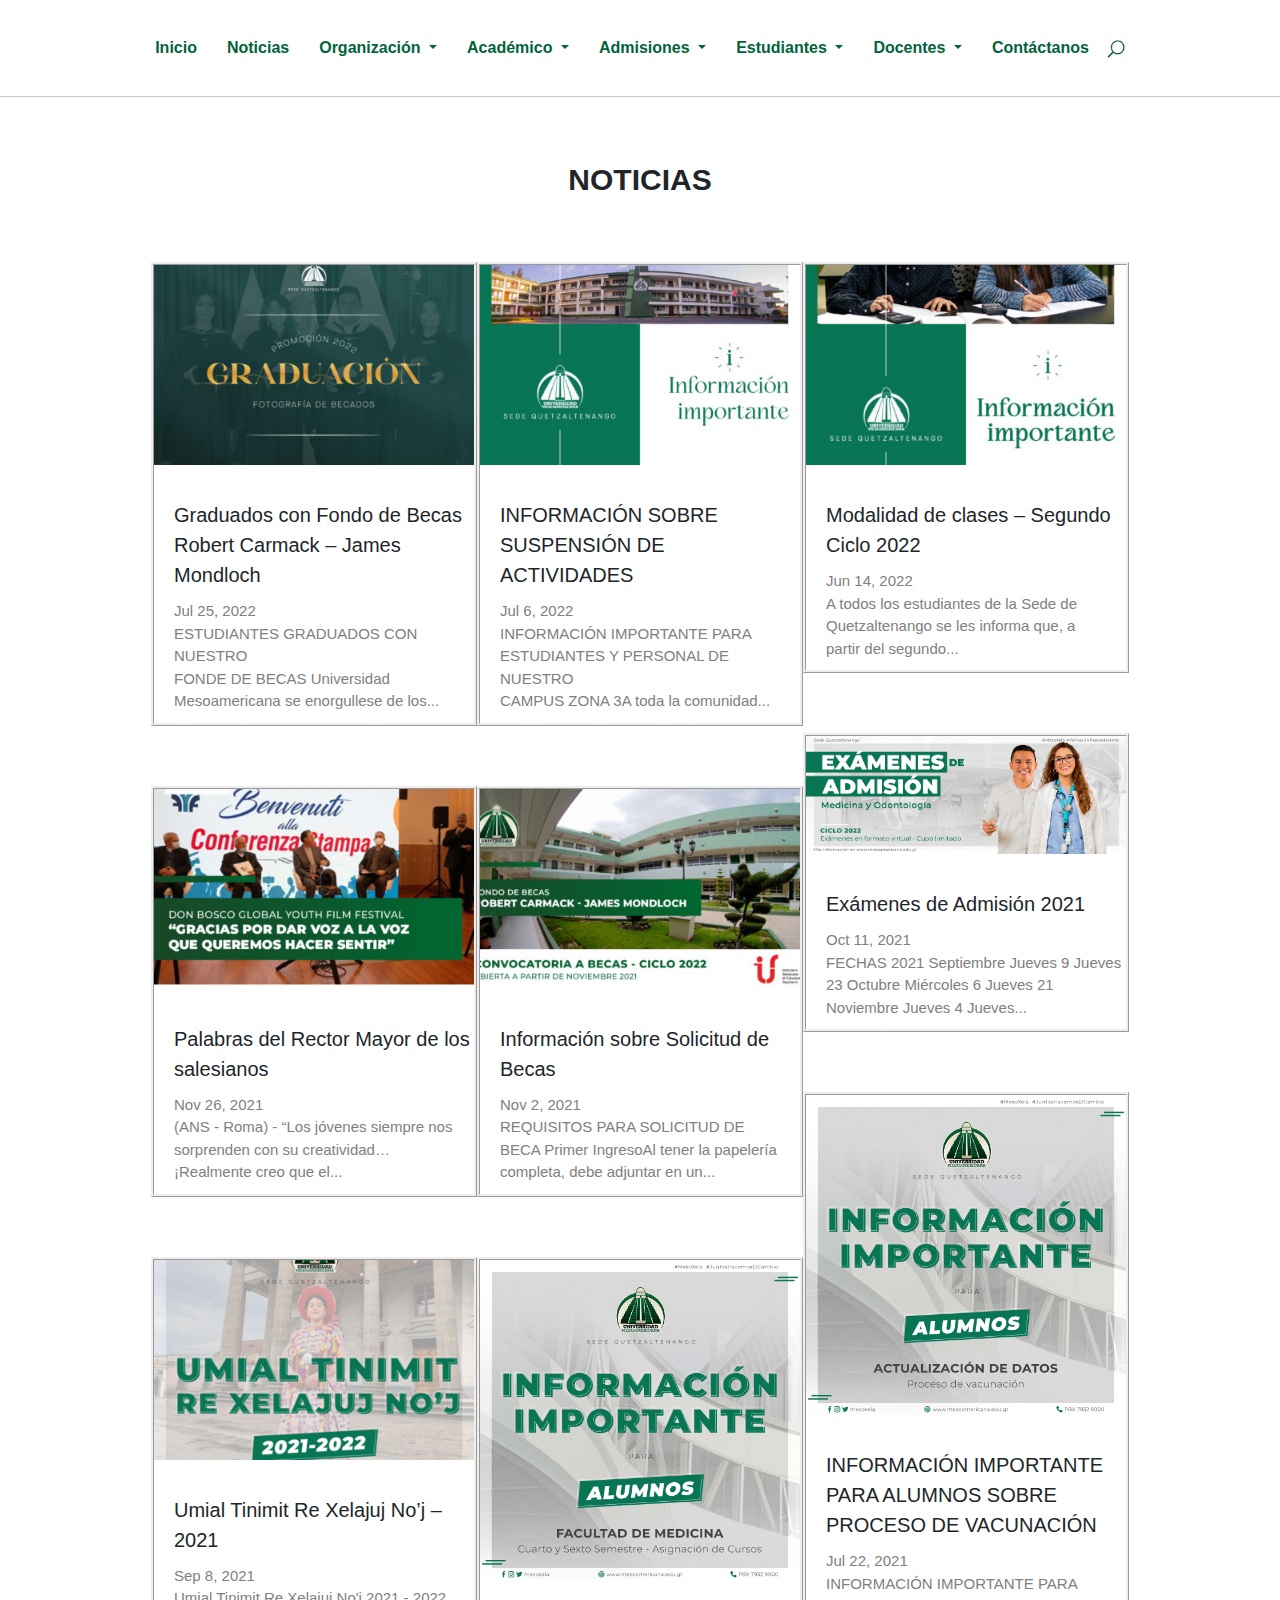
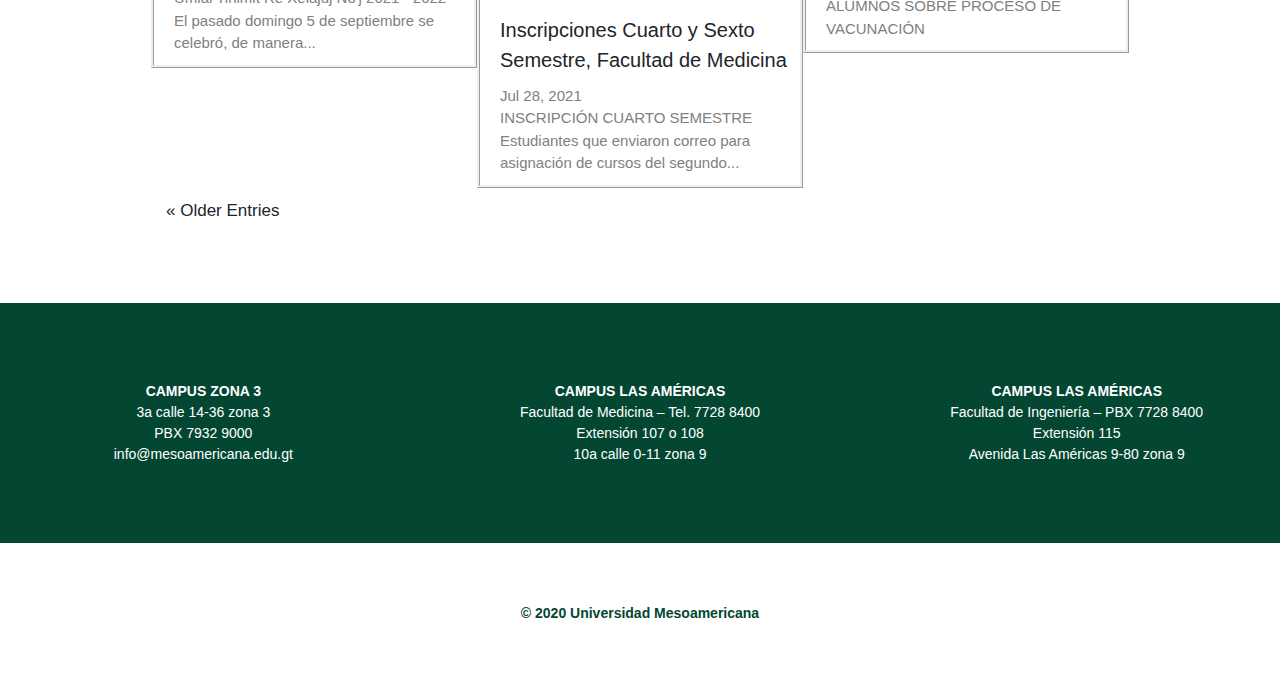
<file: grid/inicio.html>
<!DOCTYPE html>
<html>
    <head>
      <meta name="viewport" content="width=device-width, initial-scale=1">
      <link rel="stylesheet" href="https://maxcdn.bootstrapcdn.com/bootstrap/3.4.1/css/bootstrap.min.css">
      <link rel="stylesheet" href="https://cdn.jsdelivr.net/npm/bootstrap@3.4.1/dist/css/bootstrap-theme.min.css" integrity="sha384-6pzBo3FDv/PJ8r2KRkGHifhEocL+1X2rVCTTkUfGk7/0pbek5mMa1upzvWbrUbOZ" crossorigin="anonymous">
      <link rel="stylesheet" href="/css/styles.css">
      <link rel="stylesheet" href="/css/normalize.css">
      <link rel="stylesheet" href="/css/bootstrap.css">
      <script src="/js/bootstrap.bundle.min.js"></script>
      <script src="https://ajax.googleapis.com/ajax/libs/jquery/3.6.0/jquery.min.js"></script>
      <script src="https://maxcdn.bootstrapcdn.com/bootstrap/3.4.1/js/bootstrap.min.js"></script>
      <title>Universidad Mesoamericana | Universidad Mesoamericana Quetzaltenango</title>
    </head>

    <body>

      <header class="custom_navbar_font">
        <nav class="navbar">
          <ul class="nav justify-content-center">
            <li class="nav-item">
              <a class="nav-link" href="index.html">Inicio</a>
            </li>

            <li class="nav-item">
              <a class="nav-link">Noticias</a>
            </li>

            <li class="nav-item dropdown">
              <a class="nav-link dropdown-toggle" data-toggle="dropdown" role="button" aria-haspopup="true" aria-expanded="false">
                Organización
              </a>

              <div class="dropdown-menu custom-font"> <!-- aqui va el color de los items del menu -->
                <div class="sutom-shape-two"></div>
                <div class="dropdown-divider custom-shape"></div>
                <a class="dropdown-item">Historia</a>
                <a class="dropdown-item">Ideario</a>
                <a class="dropdown-item">Visión y Misión</a>
                <a class="dropdown-item">
                  Estatutos y <wbr>
                  Reglamentos
                </a>
                <a class="dropdown-item">Autoridades</a>
                <a class="dropdown-item">Alianza Microsoft</a>
                <a class="dropdown-item">Descargas</a>
                <a class="dropdown-item">Pastoral</a>
                <a class="dropdown-item">
                  Himno de la <wbr>
                  Universidad
                </a>
                <a class="dropdown-item">Tour Virtual</a>
                <a class="dropdown-item">Becas</a>
                <a class="dropdown-item">Galería Meso</a>
                <a class="dropdown-item">Bolsas de Empleo</a>
                <a class="dropdown-item">Sede Central</a>
              </div>
            </li>

            <li class="nav-item dropdown">
              <a class="nav-link dropdown-toggle" data-toggle="dropdown" role="button" aria-haspopup="true" aria-expanded="false">
                Académico
              </a>

              <div class="dropdown-menu custom-font">
                <div class="sutom-shape-two"></div>
                <div class="dropdown-divider custom-shape" style="width:212px;"></div>
                <a class="dropdown-item">Carreras</a>
                <a class="dropdown-item">
                  Requisitos de <wbr>
                  admisión
                </a>
                <a class="dropdown-item">Horario de clases</a>
                <a class="dropdown-item">
                  Calendario Académico <wbr>
                  2022
                </a>
                <a class="dropdown-item">Pasos de Inscripción</a>
                <a class="dropdown-item">Registro Académico</a>
                <a class="dropdown-item">Revista Explora</a>
              </div>
            </li>

            <li class="nav-item dropdown">
              <a class="nav-link dropdown-toggle" data-toggle="dropdown" role="button" aria-haspopup="true" aria-expanded="false">
                Admisiones
              </a>

              <div class="dropdown-menu custom-font">
                <div class="sutom-shape-two"></div>
                <div class="dropdown-divider custom-shape" style="width:212px;"></div>
                <a class="dropdown-item">Exámenes de admisión</a>
                <a class="dropdown-item">
                  Entrevistas, Facultad <wbr>
                  de Ingeniería
                </a>
                <a class="dropdown-item">
                  Entrevistas, Facultad <wbr>
                  de Arquitectura
                </a>
              </div>
            </li>

            <li class="nav-item dropdown">
              <a class="nav-link dropdown-toggle" data-toggle="dropdown" role="button" aria-haspopup="true" aria-expanded="false">
                Estudiantes
              </a>

              <div class="dropdown-menu custom-font">
                <div class="sutom-shape-two"></div>
                <div class="dropdown-divider custom-shape"></div>
                <a class="dropdown-item">Aula Virtual</a>
                <a class="dropdown-item">Sitio de Estudiantes</a>
                <a class="dropdown-item">Correo Institucional</a>
                <a class="dropdown-item">Técnicas de Estudio</a>
                <a class="dropdown-item">Revista Explora</a>
              </div>
            </li>

            <li class="nav-item dropdown">
              <a class="nav-link dropdown-toggle" data-toggle="dropdown" role="button" aria-haspopup="true" aria-expanded="false">
                Docentes
              </a>

              <div class="dropdown-menu custom-font">
                <div class="sutom-shape-two"></div>
                <div class="dropdown-divider custom-shape"></div>
                <a class="dropdown-item">Aula Virtual</a>
                <a class="dropdown-item">Sitio de Docentes</a>
                <a class="dropdown-item">Correo Institucional</a>
                <a class="dropdown-item">Técnicas de Estudio</a>
                <a class="dropdown-item">Revista Explora</a>
              </div>
            </li>

            <li class="nav-item">
              <a class="nav-link">Contáctanos</a>
            </li>

            <li class="nav-item">
              <img class="custom-lupa-style" src="/assets/images/lupa.png" width="65%">
            </li>
          </ul>
        </nav>

        <div class="custom-header-bar"></div>
      </header>

      <main>

        <div class="qeum-prop"></div>
        <div class="qeum-prop"></div>

        <div style="text-align:center;">
            <p class="noticias-title">
                NOTICIAS
            </p>
        </div>

        <div class="qeum-prop"></div>

        <div class="row">
            <div class="col">

            </div>

            <div class="col">
                <div class="row">
                    <div class="div-noticias-props">
                        <img class="noticias-img" src="/assets/images/c1.png">
                        <p class="noticias-title-props">
                            Graduados con Fondo de Becas <br>
                            Robert Carmack – James <br>
                            Mondloch
                        </p>
                        <p class="noticias-desc-props">
                            Jul 25, 2022 <br>
                            ESTUDIANTES GRADUADOS CON NUESTRO <br>
                            FONDE DE BECAS Universidad <br>
                            Mesoamericana se enorgullese de los...
                        </p>
                    </div>
                    
                </div>

                <div class="qeum-prop"></div>

                <div class="row">
                    <div class="div-noticias-props">
                        <img class="noticias-img" src="/assets/images/c2.jpg">
                        <p class="noticias-title-props">
                            Palabras del Rector Mayor de los <br>
                            salesianos
                        </p>
                        <p class="noticias-desc-props">
                            Nov 26, 2021 <br>
                            (ANS - Roma) - “Los jóvenes siempre nos <br>
                            sorprenden con su creatividad… <br>
                            ¡Realmente creo que el...
                        </p>
                    </div>
                    
                </div>

                <div class="qeum-prop"></div>

                <div class="row">
                    <div class="div-noticias-props">
                        <img class="noticias-img" src="/assets/images/c3.png">
                        <p class="noticias-title-props">
                            Umial Tinimit Re Xelajuj No’j – <br>
                            2021
                        </p>
                        <p class="noticias-desc-props">
                            Sep 8, 2021 <br>
                            Umial Tinimit Re Xelajuj No'j 2021 - 2022 <br>
                            El pasado domingo 5 de septiembre se <br>
                            celebró, de manera...
                        </p>
                    </div>
                    
                </div>

                <div class="qeum-prop" style="height: 70px;"></div>
                
                <p style="font-size:17px;">
                    « Older Entries
                </p>

                <div class="qeum-prop" style="height: 20px;"></div>
            </div>

            <div class="col">
                <div class="row">
                    <div class="div-noticias-props">
                        <img class="noticias-img" src="/assets/images/c4.jpg">
                        <p class="noticias-title-props">
                            INFORMACIÓN SOBRE <br>
                            SUSPENSIÓN DE ACTIVIDADES
                        </p>
                        <p class="noticias-desc-props">
                            Jul 6, 2022 <br>
                            INFORMACIÓN IMPORTANTE PARA <br>
                            ESTUDIANTES Y PERSONAL DE NUESTRO <br>
                            CAMPUS ZONA 3A toda la comunidad...
                        </p>
                    </div>
                    
                </div>

                <div class="qeum-prop"></div>

                <div class="row">
                    <div class="div-noticias-props">
                        <img class="noticias-img" src="/assets/images/c5.jpg">
                        <p class="noticias-title-props">
                            Información sobre Solicitud de <br>
                            Becas
                        </p>
                        <p class="noticias-desc-props">
                            Nov 2, 2021 <br>
                            REQUISITOS PARA SOLICITUD DE <br>
                            BECA Primer IngresoAl tener la papelería <br>
                            completa, debe adjuntar en un...
                        </p>
                    </div>
                    
                </div>

                <div class="qeum-prop"></div>

                <div class="row">
                    <div class="div-noticias-props">
                        <img class="noticias-img" src="/assets/images/c6.jpg">
                        <p class="noticias-title-props">
                            Inscripciones Cuarto y Sexto <br>
                            Semestre, Facultad de Medicina
                        </p>
                        <p class="noticias-desc-props">
                            Jul 28, 2021 <br>
                            INSCRIPCIÓN CUARTO SEMESTRE <br>
                            Estudiantes que enviaron correo para <br>
                            asignación de cursos del segundo...
                        </p>
                    </div>
                    
                </div>

                <div class="qeum-prop"></div>
            </div>

            <div class="col">
                <div class="row">
                    <div class="div-noticias-props">
                        <img class="noticias-img" src="/assets/images/c7.jpg">
                        <p class="noticias-title-props">
                            Modalidad de clases – Segundo <br>
                            Ciclo 2022
                        </p>
                        <p class="noticias-desc-props">
                            Jun 14, 2022 <br>
                            A todos los estudiantes de la Sede de <br>
                            Quetzaltenango se les informa que, a <br>
                            partir del segundo...
                        </p>
                    </div>
                    
                </div>

                <div class="qeum-prop"></div>

                <div class="row">
                    <div class="div-noticias-props">
                        <img class="noticias-img" src="/assets/images/c8.png">
                        <p class="noticias-title-props">
                            Exámenes de Admisión 2021
                        </p>
                        <p class="noticias-desc-props">
                            Oct 11, 2021 <br>
                            FECHAS 2021 Septiembre Jueves 9 Jueves <br>
                            23 Octubre Miércoles 6 Jueves 21 <br>
                            Noviembre Jueves 4 Jueves...
                        </p>
                    </div>
                    
                </div>

                <div class="qeum-prop"></div>

                <div class="row">
                    <div class="div-noticias-props">
                        <img class="noticias-img" src="/assets/images/c9.jpg">
                        <p class="noticias-title-props">
                            INFORMACIÓN IMPORTANTE <br>
                            PARA ALUMNOS SOBRE <br>
                            PROCESO DE VACUNACIÓN
                        </p>
                        <p class="noticias-desc-props">
                            Jul 22, 2021 <br>
                            INFORMACIÓN IMPORTANTE PARA <br>
                            ALUMNOS SOBRE PROCESO DE <br>
                            VACUNACIÓN
                        </p>
                    </div>
                    
                </div>

                <div class="qeum-prop"></div>
            </div>

            <div class="col">

            </div>
        </div>

      </main>

      <footer>
        <div class="fondo-fin-props">
          <div class="row" style="text-align:center;">
            <div class="col">
              <p class="p-footer-props">
                <b>CAMPUS ZONA 3</b> <br>
                3a calle 14-36 zona 3 <br>
                PBX 7932 9000 <br>
                info@mesoamericana.edu.gt
              </p>
            </div>

            <div class="col">
              <p class="p-footer-props">
                <b>CAMPUS LAS AMÉRICAS</b> <br>
                Facultad de Medicina – Tel. 7728  8400 <br>
                Extensión 107 o 108 <br>
                10a calle 0-11 zona 9
              </p>
            </div>

            <div class="col">
              <p class="p-footer-props">
                <b>CAMPUS LAS AMÉRICAS</b> <br>
                Facultad de Ingeniería – PBX 7728 8400 <br>
                Extensión 115 <br>
                Avenida Las Américas 9-80 zona 9
              </p>
            </div>
          </div>
        </div>

        <div class="qeum-prop"></div>

        <p class="custom-footer-text-props">
          © 2020 Universidad Mesoamericana
        </p>

        <div class="qeum-prop"></div>
      </footer>
    </body>
</html>
</file>
<file: css/styles.css>
/*
header{
    background: #2c3e50;
    color:#fff;
}

.main{
    background: #f2f2f2;
}

.color1{
    background: #34495e;
    color: #ffff;
}
aside{
    background: #c0392b;
    color: #ffff;
}
footer{
    background: #16a085;
    color: #ffff;
}
*/



.custom_navbar_font {
    margin-top: 20px;
    font-size:medium; 
    color:rgb(1,99,59); 
    font-weight:600;
}

.dropdown-menu.custom-font {
    margin-top: 0px;
    font-size:medium; 
    color:rgb(1,99,59); 
    font-weight:600;
    border-color: transparent;
}

.dropdown-divider.custom-shape {
    margin-top: -10px;
    width: 200px;
    height: 5px;
    background-color: rgb(1,99,59);
}

.custom-header-bar {
    width: auto;
    height: 1px;
    background-color: rgb(200,200, 200);
}

.dropdown-item {
    margin: 10px;
    font-weight: 600;
}

.custom-lupa-style {
    margin-top: 12px;
}

.d-block.custom-margin {
    margin: 100px;
}

.custom-paragraph {
    text-align: center;
    font-size: 15px;
    color:gray;
}

.custom-enphasis-paragraph {
    font-weight: bolder;
    font-size:31px;
    text-align: center;
}

.custom-meso-img {
    /* margin-left: 150px;*/
    text-align: center;
}

.custom-meso-space {
    width: 10px;
    height: 30px;
}

.custom-meso-space-before {
    width:10px;
    height:115px;
}

.d-block.img-custom-up {
    margin-top: 44px;
}

.d-block.custom-left {
    margin-left:120px;
}

.sede-custom-paragraph {
    margin-top: 25px;
    text-align: center;
    font-size: 27px;
    font-weight: bolder;
}

.nc-button {
    background-color: rgb(1,99,59);
    color: white;
    border-radius: 3px;
    border:rgb(1,99,59);
    height:20px;
}

.dropdown:hover>.dropdown-menu {
    display: block;
}

.nc-button.zoom {
    padding:50;
    transition:transform .2s;
    margin:0 auto;
    transform: scale(2.6);
}

.zoom:hover {
    transform: scale(3); /* (150% zoom - Note: if the zoom is too large, it will go outside of the viewport) */
}

.nc-div-class {
    margin-top: 34px;
    text-align: center;
}

.form-container {
    margin-left: 410px;
    margin-right: 410px;
    text-align: center;
}

.h2-form {
    margin-top: 50px;
    text-align: left;
    font-size: 27px;
    font-style: normal;
}

input[type="text"] {
    font-size:15px;
    background-color: rgb(238,238,238);
    border: rgb(238,238,238);
}

.row.custom-space {
    margin-top:35px;
}

.form-control.custom-size {
    height: 150px;
    font-size:15px;
    background-color: rgb(238,238,238);
    border: rgb(238,238,238);
    content:'';
}

.nc-div-class.send-class {
    text-align: right;
    margin-right: 30px;
}

.custom-cnc-p {
    color:white;
    text-align: center;
    font-size: 30px;
}

.custom-cnc-margin {
    margin-top: 150px;
}

.custom-cnc-margin.two {
    margin-top: 50px;
}

.parallax {
    margin-top:100px;
    background-image:url(/assets/images/fondoMeso.jpg);
    height:100%;

    background-attachment: fixed;
    background-position: center;
    background-repeat: no-repeat;
    background-size: cover;
}

.qeum-prop {
    margin-top: 60px;
}

.qp-prop {
    text-align: center;
    font-size: 32px;
    font-weight:650;
}

.subp-title {
    font-size:16px;
    font-weight: 600;
}

.subp-para {
    font-size: 15px;
    color:gray;
}

.col.center-align {
    text-align: center;
}

.qeum-image-props {
    width: 25%;
}

.qeum-margin-lat {
    margin-left:100px;
    margin-right:100px;
}

.img-shadow {
    width: 50%;
    filter: brightness(120%);
    filter: contrast(120%);
    filter: drop-shadow(10px 10px 10px gray);
}

.para-reg {
    text-align: center;
    font-size: 20px;
    font-weight:650;
}

.explora-bk-props {
    background-color: rgb(1,99,59);
    text-align: center;
    height: 900px;
}

.explora-title-props {
    margin-top:20px;
    color:white;
    font-size: 27px;
    font-weight:500;
}

.explora-desc-props {
    color:white;
    font-size:15.1px;
    font-weight: 600;
    margin-top: 49px;
}

.carousel.custom-margin {
    padding-bottom: 50px;
}

.carousel-control-prev.bk-style {
    background-color: transparent;
    border-color: transparent;
    /*margin-left: -85px;*/
}

.carousel-control-next.bk-style {
    background-color: transparent;
    border-color: transparent;
    /*margin-right: -85px;*/
}

.explora-rev-title {
    color:white;
    font-size: 20px;
    font-weight: 700;
}

.fin-cr-props {
    margin-bottom: 300px;
}

.carousel-indicators.explora-bt-props {
    margin-bottom: -50px;
}

.custom-rounded-btn {
    border-radius: 400px;
    text-align: center;
}

.mi-props {
    text-align: center;
    font-size: 18px;
}

.custom-mi-margin {
    text-align: center;
    margin-top: 200px;
}

.mi-pc-props {
    height:500px;
}

.mi-pcp-props {
    width: 750px;
}

.col.custom-crs-props {
    margin-right: 100px;
}

.explora-bk-props.custom-two {
    height: 565px;
}

.d-block.be-img-props {
    width:100%;
}

.col.custom-crs-props.props-two {
    margin-top: 50px;
    margin-left:100px;
}

.carousel-control-prev-icon.prop-two {
    background-color: black;
}

.carousel-control-next-icon.prop-two {
    background-color: black;
}

.qp-prop.vtwo {
    color:white;
}

.mi-props.two {
    color:white;
}

.title-two-props {
    font-size: 26px;
}

.custom-align {
    text-align: center;
}

.snr-title {
    margin-top: 100px;
    font-size: 26px;
    font-weight: 600;
}

.snr-desc {
    font-size:16px;
}

.snr-img-props {
    margin-right: 560px;
}

.fondo-fin-props {
    background-color: rgb(3,71,50);
}

.p-footer-props {
    margin-top: 78px;
    margin-bottom: 78px;
    color:white;
    font-size:14px;
}

.custom-footer-text-props {
    text-align: center;
    color:rgb(3,71,50);
    font-size:14px;
    font-weight: bold;
}

.sutom-shape-two {
    height: 27px;
    color:transparent;
}

.noticias-title {
    font-size:30px;
    font-weight: bold;
}

.noticias-title-props {
    margin-left: 20px;
    margin-top: 35px;
    font-size: 20px;
}

.noticias-desc-props {
    margin-left: 20px;
    font-size:15px;
    color:gray;
}

.div-noticias-props {
    border-style:ridge;
}

.noticias-img {
    width: 320px;
}

.horarios-estilo-clase {
    font-size:26px;
    font-weight:700;
}

.horarios-img-style {
    width: 508px;
}

.horarios-img-style.left {
    width: 508px;
    margin-left:410px;
}

.horarios-img-style.right {
    width: 508px;
    margin-left:0px;
}

.nav-link {
    color:rgb(1,99,59);
}

.dropdown-item {
    color:rgb(1,99,59);
}

.messenger-custom-style {
    margin-top: -100px;
    text-align: right;
    margin-right: 30px;
}

.myzoom {
    padding:50;
    transition:transform .2s;
    margin:0 auto;
    transform: scale(1);
}

.myzoom:hover {
    transform: scale(1.5); /* (150% zoom - Note: if the zoom is too large, it will go outside of the viewport) */
}
</file>
